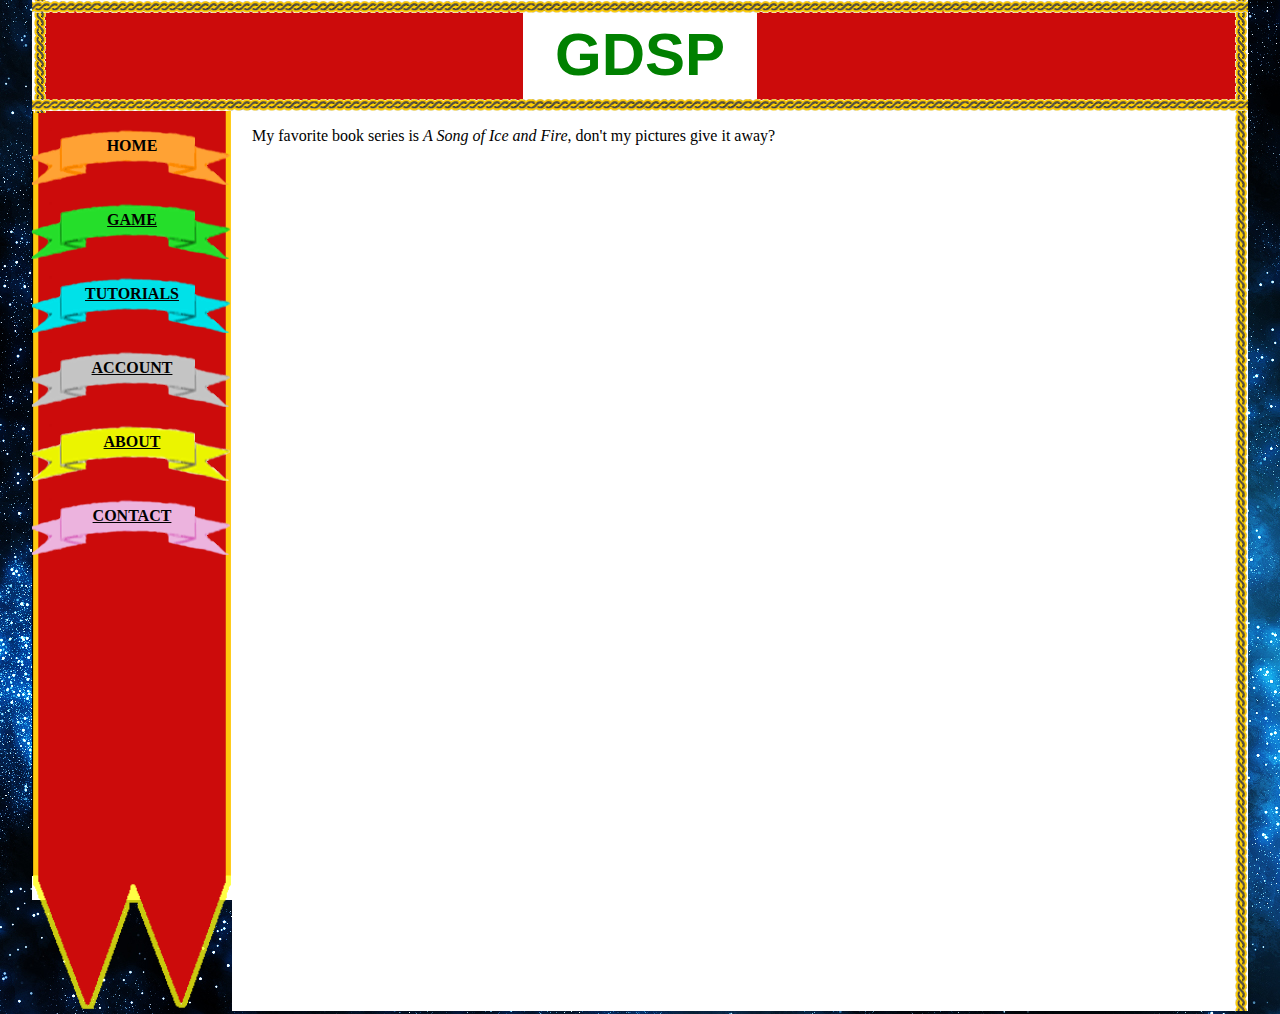
<file: Website/index.html>
<!DOCTYPE html>
<html xmlns="http://www.w3.org/1999/xhtml" lang="en">
<head>
  <title>GDSP</title>
  <meta charset="utf-8" />
  <meta name="Author" content="Gavin Davis" />
  <meta name="generator" content="text" />
  <link rel="shortcut icon" href="CSS/Images/red%20flag.jpg" />
  <link rel="stylesheet" href="CSS/generalformat.css" />
</head>

<body>

<div id="wrapper">

<!-- HEADER -->
<div id="header">

<div id="leftheader">
    <img src="CSS/Images/headerBackground.png" alt="">
</div>

<div id="middleheader">
	<b>GDSP</b>
</div>

<div id="rightheader">
    <img src="CSS/Images/headerBackground.png" alt="">
</div>

</div> <!-- END HEADER -->

<div id="leftbanner">
    <img id="sidebannerbody" src="CSS/Images/sidebannerbody.png" alt=""/><br>
    <img id="bottomsidebanner" src="CSS/Images/bottomsidebanner.png" alt=""/>

<div id="bannerwriting">
    <p class="orange">
        <b>HOME</b>
    </p>
    <p class="green">
        <a href="./game.html" title="Game"><b>GAME</b></a>
    </p>
    <p class="blue">
        <a href="./tutorials.html" title="Tutorials"><b>TUTORIALS</b></a>
    </p>
    <p class="gray">
        <a href="./account.html" title="Account"><b>ACCOUNT</b></a>
    </p>
    <p class="yellow">
        <a href="./about.html" title="About"><b>ABOUT</b></a>
    </p>
    <p class="pink">
        <a href="./contact.html" title="Contact"><b>CONTACT</b></a>
    </p>
</div>

</div> <!-- END LEFTBANNER -->

<div id="main">
<p>
My favorite book series is <i> A Song of Ice and Fire</i>, don't my pictures give it away?
</p>

<div id="mainfoot">
</div> <!-- mainfoot -->

</div> <!-- main -->
</div> <!-- wrapper -->

</body>
</html>
</file>
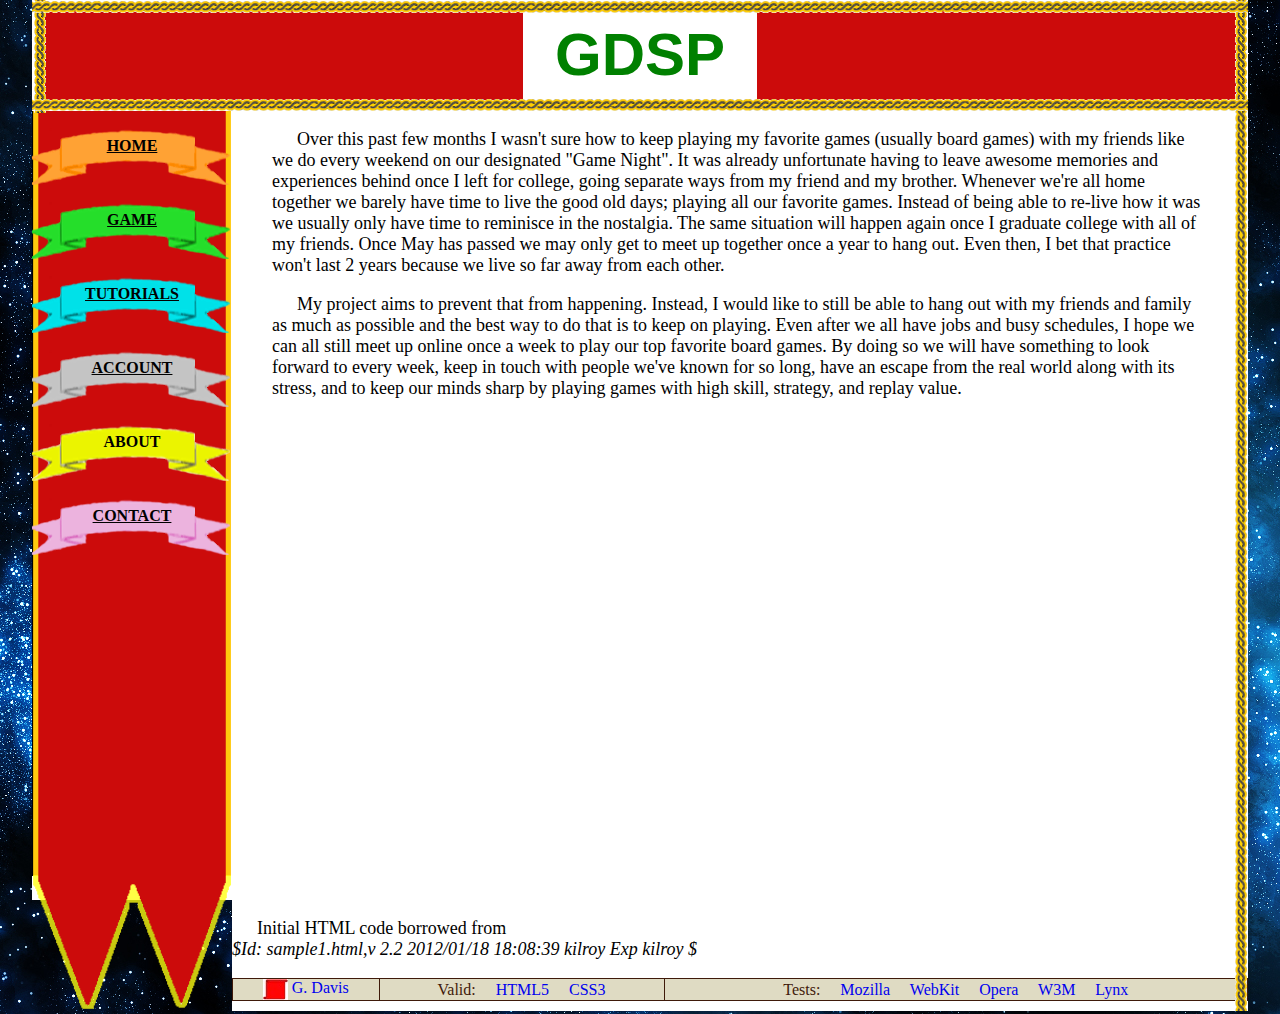
<file: Website/about.html>
<!DOCTYPE html>
<html xmlns="http://www.w3.org/1999/xhtml" lang="en">
<head>
  <title>GDSP</title>
  <meta charset="utf-8" />
  <meta name="Author" content="Gavin Davis" />
  <meta name="generator" content="text" />
  <link rel="shortcut icon" href="CSS/Images/red%20flag.jpg" />
  <link rel="stylesheet" href="CSS/generalformat.css" />
  <link rel="stylesheet" href="CSS/aboutformat.css" />
</head>

<body style="background-color: #000000;">

<div id="wrapper">

<!-- HEADER -->
<div id="header">

<div id="leftheader">
    <img src="CSS/Images/headerBackground.png" alt="">
</div>

<div id="middleheader">
	<b>GDSP</b>
</div>

<div id="rightheader">
    <img src="CSS/Images/headerBackground.png" alt="">
</div>

</div> <!-- END HEADER -->

<div id="leftbanner">
    <img id="sidebannerbody" src="CSS/Images/sidebannerbody.png" alt=""/><br>
    <img id="bottomsidebanner" src="CSS/Images/bottomsidebanner.png" alt=""/>

<div id="bannerwriting">
    <p class="orange">
        <a href="./index.html" title="Home"><b>HOME</b></a>
    </p>
    <p class="green">
        <a href="./game.html" title="Game"><b>GAME</b></a>
    </p>
    <p class="blue">
        <a href="./tutorials.html" title="Tutorials"><b>TUTORIALS</b></a>
    </p>
    <p class="gray">
        <a href="./account.html" title="Account"><b>ACCOUNT</b></a>
    </p>
    <p class="yellow">
        <b>ABOUT</b>
    </p>
    <p class="pink">
        <a href="./contact.html" title="Contact"><b>CONTACT</b></a>
    </p>
</div>
</div> <!-- END LEFTBANNER -->

<div id="main">

<blockquote>
<p>
Over this past few months I wasn't sure how to keep playing my favorite games (usually board games) with my friends like we do every weekend on our designated "Game Night". It was already unfortunate having to leave awesome memories and experiences behind once I left for college, going separate ways from my friend and my brother. Whenever we're all home together we barely have time to live the good old days; playing all our favorite games. Instead of being able to re-live how it was we usually only have time to reminisce in the nostalgia. The same situation will happen again once I graduate college with all of my friends. Once May has passed we may only get to meet up together once a year to hang out. Even then, I bet that practice won't last 2 years because we live so far away from each other.
</p>
<p>
My project aims to prevent that from happening. Instead, I would like to still be able to hang out with my friends and family as much as possible and the best way to do that is to keep on playing. Even after we all have jobs and busy schedules, I hope we can all still meet up online once a week to play our top favorite board games. By doing so we will have something to look forward to every week, keep in touch with people we've known for so long, have an escape from the real world along with its stress, and to keep our minds sharp by playing games with high skill, strategy, and replay value.
</p>
<!-- Other Projects... <p>
Here are a couple cool projects or homeworks I've worked on that I'dlike to share...<br>
<a href="./OtherProjects/Scrapper.cgi" title="Comic Scrapper">Comic Scrapper</a>
</p> -->
</blockquote>

<div id="mainfoot">

<p>
Initial HTML code borrowed from<br>
<i>$Id: sample1.html,v 2.2 2012/01/18 18:08:39 kilroy Exp kilroy $</i>
</p>

<table id="webline">
  <tr>
    <td> <a href="http://gdsp.ignorelist.com"
            title="Link to my home page">
            <img src="CSS/Images/red%20flag.jpg" alt=""/>
            G. Davis
         </a>
    </td>

    <td style="word-spacing:1em;">Valid:
     <a href="http://validator.w3.org/check/referer">HTML5</a>
     <a href="http://jigsaw.w3.org/css-validator/check/referer?profile=css3">
     CSS3</a>
    </td>

    <td style="word-spacing:1em;">Tests:
         <a href="CSS/Images/FFshot.png">Mozilla</a>
         <a href=".WKshot.png">WebKit</a>
         <a href=".OPshot.png">Opera</a>
         <a href=".W3Mshot.png">W3M</a>
         <a href=".LYNXshot.png">Lynx</a>
    </td>
  </tr>
</table>

</div> <!-- END MAINFOOT -->
</div> <!-- END MAIN -->
</div> <!-- END WRAPPER -->

</body>
</html>
</file>
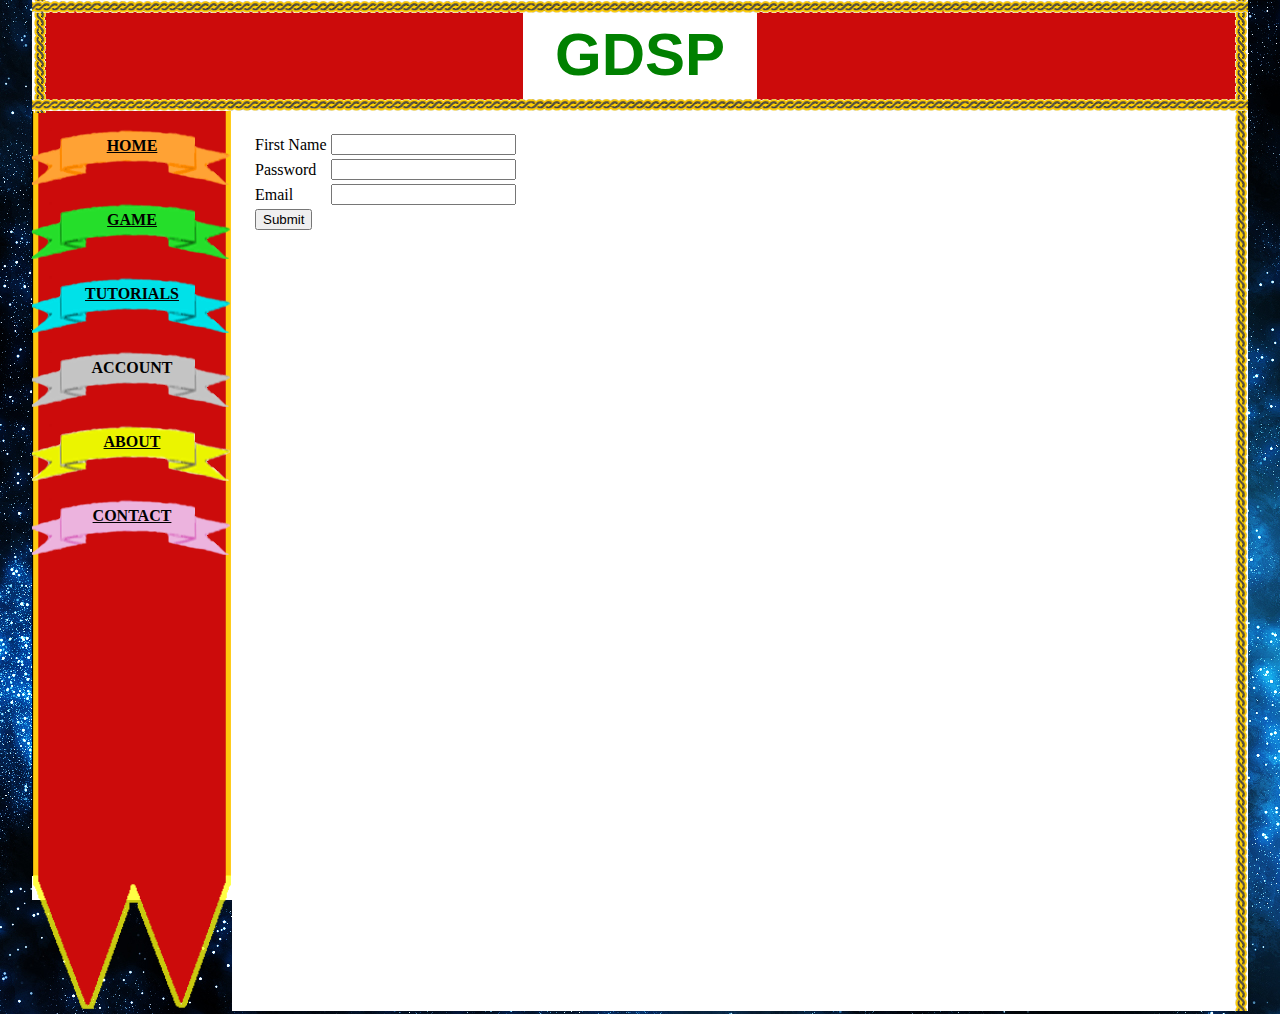
<file: Website/account.html>
<!DOCTYPE html>
<html xmlns="http://www.w3.org/1999/xhtml" lang="en">
<head>
  <title>GDSP</title>
  <meta charset="utf-8" />
  <meta name="Author" content="Gavin Davis" />
  <meta name="generator" content="text" />
  <link rel="shortcut icon" href="CSS/Images/red%20flag.jpg" />
  <link rel="stylesheet" href="CSS/generalformat.css" />
  <link rel="stylesheet" href="CSS/accountformat.css" />
</head>

<body style="background-color: #000000;">

<div id="wrapper">

<!-- HEADER -->
<div id="header">

<div id="leftheader">
    <img src="CSS/Images/headerBackground.png" alt="">
</div>

<div id="middleheader">
	<b>GDSP</b>
</div>

<div id="rightheader">
    <img src="CSS/Images/headerBackground.png" alt="">
</div>

</div> <!-- END HEADER -->

<div id="leftbanner">
    <img id="sidebannerbody" src="CSS/Images/sidebannerbody.png" alt=""/><br>
    <img id="bottomsidebanner" src="CSS/Images/bottomsidebanner.png" alt=""/>

<div id="bannerwriting">
    <p class="orange">
        <a href="./index.html" title="Home"><b>HOME</b></a>
    </p>
    <p class="green">
        <a href="./game.html" title="Game"><b>GAME</b></a>
    </p>
    <p class="blue">
        <a href="./tutorials.html" title="Tutorials"><b>TUTORIALS</b></a>
    </p>
    <p class="gray">
        <b>ACCOUNT</b>
    </p>
    <p class="yellow">
        <a href="./about.html" title="About"><b>ABOUT</b></a>
    </p>
    <p class="pink">
        <a href="./contact.html" title="Contact"><b>CONTACT</b></a>
    </p>
</div>

</div> <!-- END LEFTBANNER -->

<div id="main">

<form action="./index.html" method="get">
<table title="Sign Up Form">
  <tr>
    <td> <label for="firstname"> First Name </label>
    </td>
    <td> <input type="text"
         id="firstname" name="firstname" title="First Name" />
    </td>
  </tr>

  <tr>
    <td> <label for="password"> Password </label>
    </td>
    <td> <input type="password"
         id="password" name="password" title="Password" />
    </td>
  </tr>

  <tr>
    <td> <label for="Email"> Email </label>
    </td>
    <td> <input type="text"
         id="email" name="email" title="Email" />
    </td>
  </tr>

  <tr>
    <td> <input type="submit"/>
    </td>
  </tr>

</table>
</form>

<div id="mainfoot">
</div> <!-- mainfoot -->

</div> <!-- main -->
</div> <!-- wrapper -->

</body>
</html>
</file>
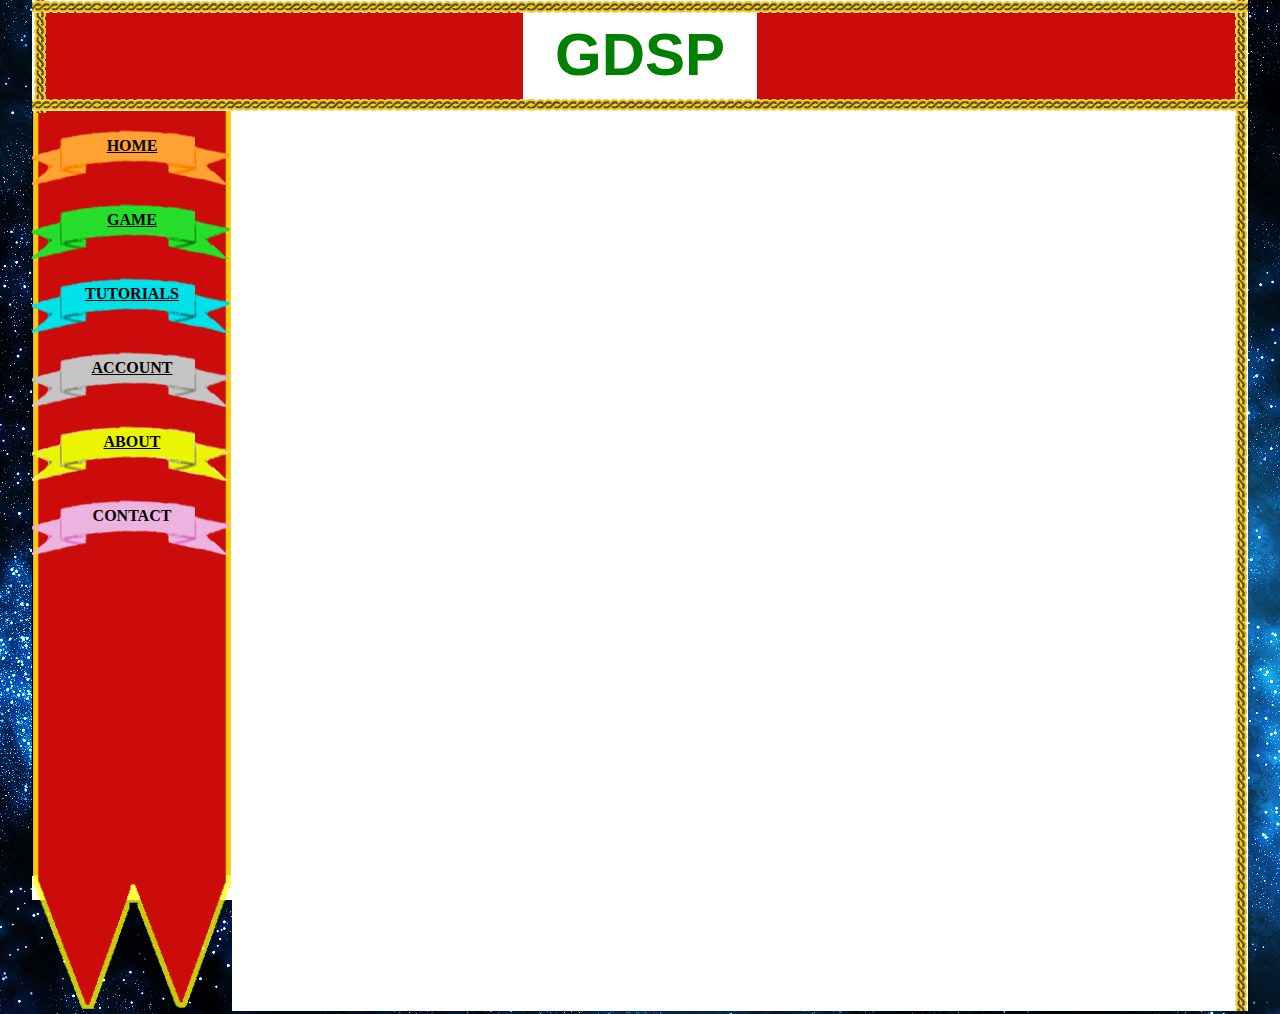
<file: Website/contact.html>
<!DOCTYPE html>
<html xmlns="http://www.w3.org/1999/xhtml" lang="en">
<head>
  <title>GDSP</title>
  <meta charset="utf-8" />
  <meta name="Author" content="Gavin Davis" />
  <meta name="generator" content="text" />
  <link rel="shortcut icon" href="CSS/Images/red%20flag.jpg" />
  <link rel="stylesheet" href="CSS/generalformat.css" />
</head>

<body style="background-color: #000000;">

<div id="wrapper">

<!-- HEADER -->
<div id="header">

<div id="leftheader">
    <img src="CSS/Images/headerBackground.png" alt="">
</div>

<div id="middleheader">
	<b>GDSP</b>
</div>

<div id="rightheader">
    <img src="CSS/Images/headerBackground.png" alt="">
</div>

</div> <!-- END HEADER -->

<div id="leftbanner">
    <img id="sidebannerbody" src="CSS/Images/sidebannerbody.png" alt=""/><br>
    <img id="bottomsidebanner" src="CSS/Images/bottomsidebanner.png" alt=""/>

<div id="bannerwriting">
    <p class="orange">
        <a href="./index.html" title="Home"><b>HOME</b></a>
    </p>
    <p class="green">
        <a href="./game.html" title="Game"><b>GAME</b></a>
    </p>
    <p class="blue">
        <a href="./tutorials.html" title="Tutorials"><b>TUTORIALS</b></a>
    </p>
    <p class="gray">
        <a href="./account.html" title="Account"><b>ACCOUNT</b></a>
    </p>
    <p class="yellow">
        <a href="./about.html" title="About"><b>ABOUT</b></a>
    </p>
    <p class="pink">
        <b>CONTACT</b>
    </p>
</div>

</div> <!-- END LEFTBANNER -->

<div id="main">
<p>

</p>

<div id="mainfoot">
</div> <!-- mainfoot -->

</div> <!-- main -->
</div> <!-- wrapper -->

</body>
</html>
</file>
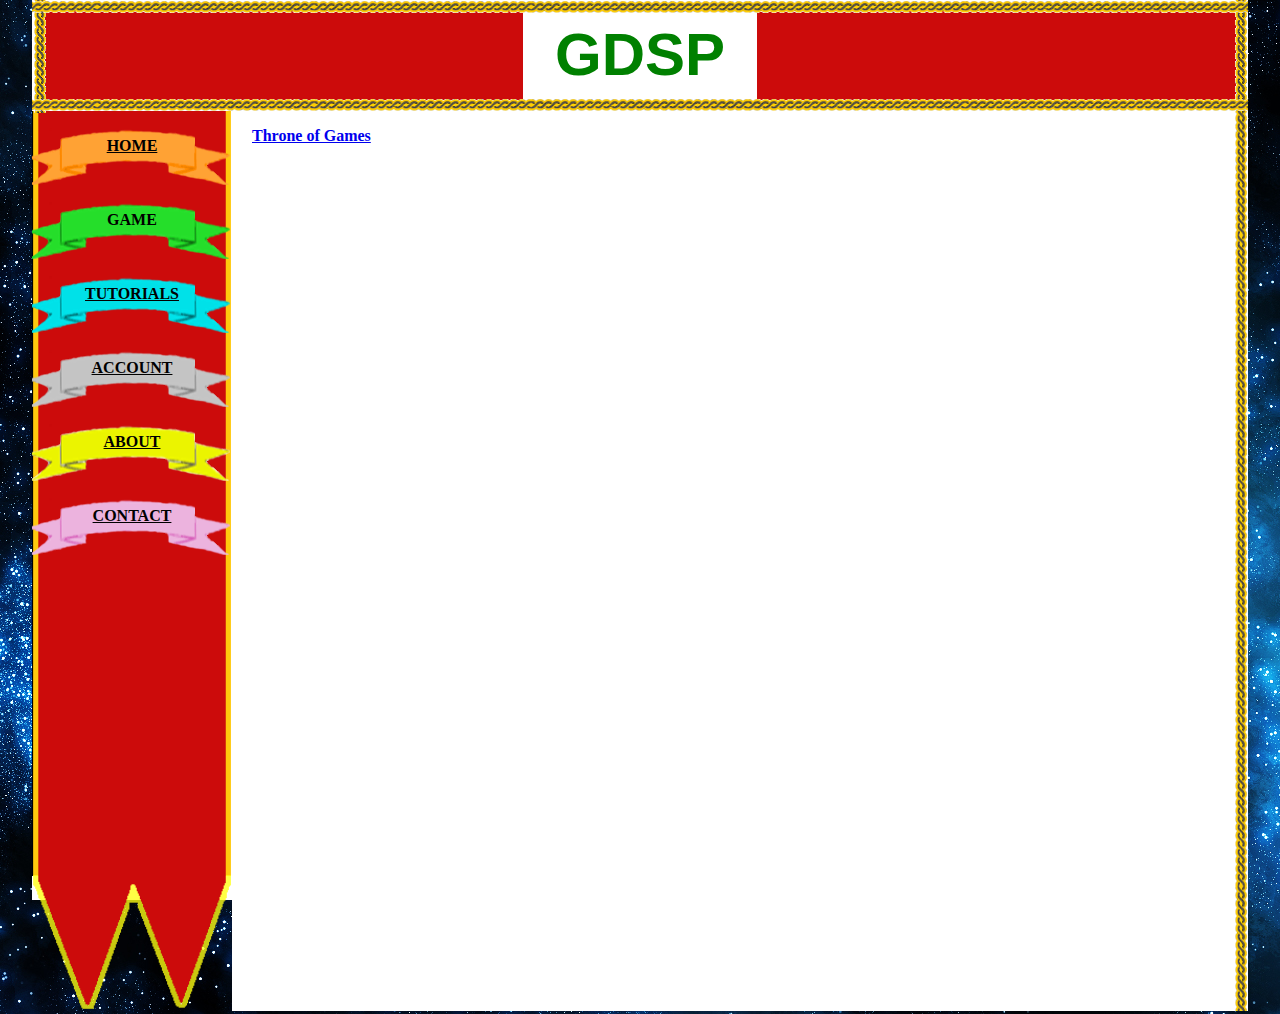
<file: Website/game.html>
<!DOCTYPE html>
<html xmlns="http://www.w3.org/1999/xhtml" lang="en">
<head>
  <title>GDSP</title>
  <meta charset="utf-8" />
  <meta name="Author" content="Gavin Davis" />
  <meta name="generator" content="text" />
  <link rel="shortcut icon" href="CSS/Images/red%20flag.jpg" />
  <link rel="stylesheet" href="CSS/generalformat.css" />
</head>

<body style="background-color: #000000;">

<div id="wrapper">

<!-- HEADER -->
<div id="header">

<div id="leftheader">
    <img src="CSS/Images/headerBackground.png" alt="">
</div>

<div id="middleheader">
	<b>GDSP</b>
</div>

<div id="rightheader">
    <img src="CSS/Images/headerBackground.png" alt="">
</div>

</div> <!-- END HEADER -->

<div id="leftbanner">
    <img id="sidebannerbody" src="CSS/Images/sidebannerbody.png" alt=""/><br>
    <img id="bottomsidebanner" src="CSS/Images/bottomsidebanner.png" alt=""/>

<div id="bannerwriting">
    <p class="orange">
        <a href="./index.html" title="Home"><b>HOME</b></a>
    </p>
    <p class="green">
        <b>GAME</b>
    </p>
    <p class="blue">
        <a href="./tutorials.html" title="Tutorials"><b>TUTORIALS</b></a>
    </p>
    <p class="gray">
        <a href="./account.html" title="Account"><b>ACCOUNT</b></a>
    </p>
    <p class="yellow">
        <a href="./about.html" title="About"><b>ABOUT</b></a>
    </p>
    <p class="pink">
        <a href="./contact.html" title="Contact"><b>CONTACT</b></a>
    </p>
</div>

</div> <!-- END LEFTBANNER -->

<div id="main">
<p>
<a href="Games/ToG.html" title="Play Throne of Games"><b>Throne of Games</b></a>
</p>

<div id="mainfoot">
</div> <!-- mainfoot -->

</div> <!-- main -->
</div> <!-- wrapper -->

</body>
</html>
</file>
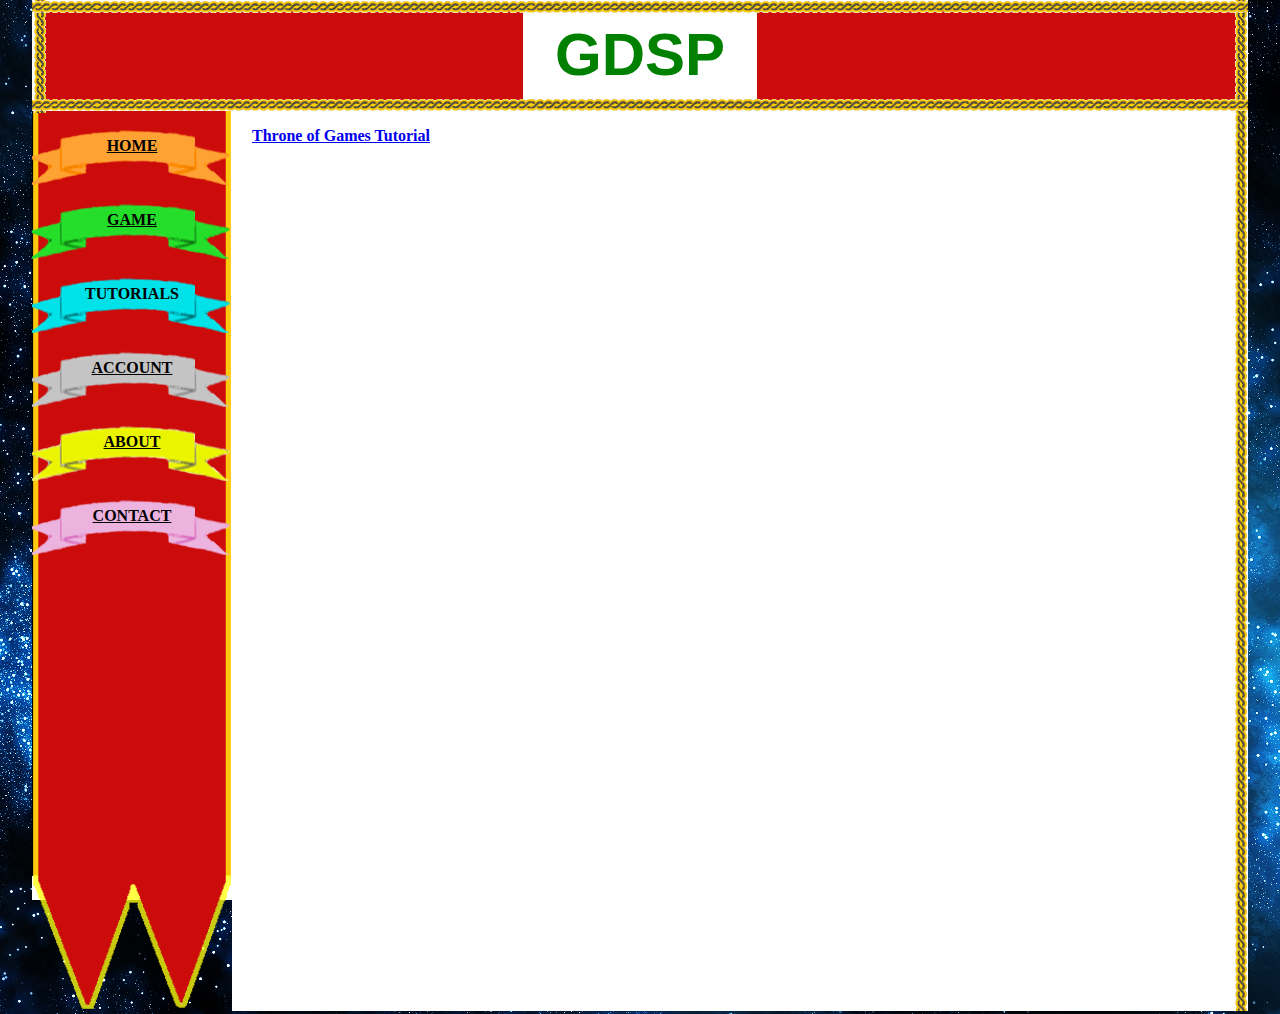
<file: Website/tutorials.html>
<!DOCTYPE html>
<html xmlns="http://www.w3.org/1999/xhtml" lang="en">
<head>
  <title>GDSP</title>
  <meta charset="utf-8" />
  <meta name="Author" content="Gavin Davis" />
  <meta name="generator" content="text" />
  <link rel="shortcut icon" href="CSS/Images/red%20flag.jpg" />
  <link rel="stylesheet" href="CSS/generalformat.css" />
</head>

<body>

<div id="wrapper">

<!-- HEADER -->
<div id="header">

<div id="leftheader">
    <img src="CSS/Images/headerBackground.png" alt="">
</div>

<div id="middleheader">
	<b>GDSP</b>
</div>

<div id="rightheader">
    <img src="CSS/Images/headerBackground.png" alt="">
</div>

</div> <!-- END HEADER -->

<div id="leftbanner">
    <img id="sidebannerbody" src="CSS/Images/sidebannerbody.png" alt=""/><br>
    <img id="bottomsidebanner" src="CSS/Images/bottomsidebanner.png" alt=""/>

<div id="bannerwriting">
    <p class="orange">
        <a href="./index.html" title="Home"><b>HOME</b></a>
    </p>
    <p class="green">
        <a href="./game.html" title="Game"><b>GAME</b></a>
    </p>
    <p class="blue">
        <b>TUTORIALS</b>
    </p>
    <p class="gray">
        <a href="./account.html" title="Account"><b>ACCOUNT</b></a>
    </p>
    <p class="yellow">
        <a href="./about.html" title="About"><b>ABOUT</b></a>
    </p>
    <p class="pink">
        <a href="./contact.html" title="Contact"><b>CONTACT</b></a>
    </p>
</div>

</div> <!-- END LEFTBANNER -->

<div id="main">
<p>
<a href="Tutorials/ToGTutorial.html"><b>Throne of Games Tutorial</b></a>
</p>

<div id="mainfoot">
</div> <!-- mainfoot -->

</div> <!-- main -->
</div> <!-- wrapper -->

</body>
</html>
</file>
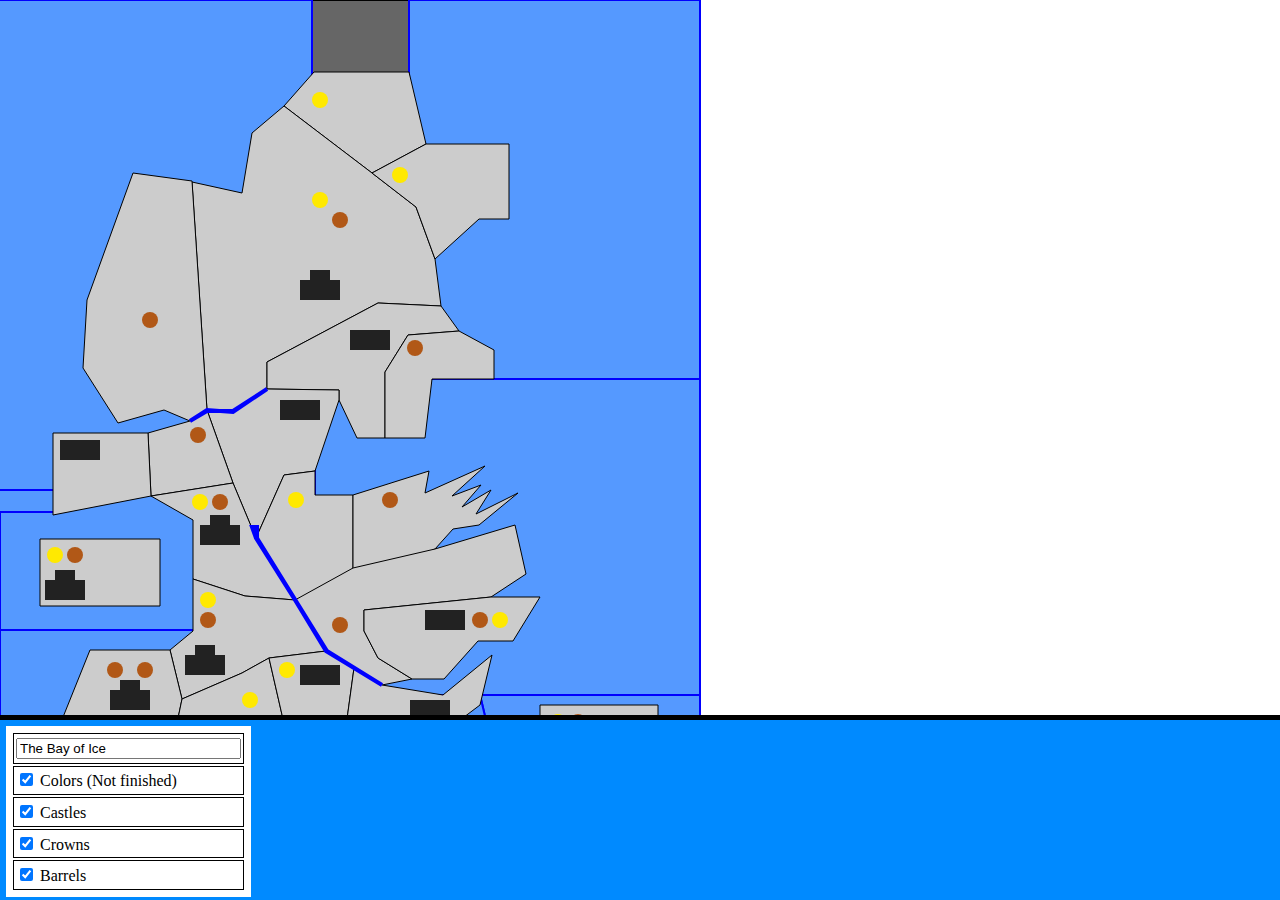
<file: Website/Games/ToG.html>
<!DOCTYPE html>
<html xmlns="http://www.w3.org/1999/xhtml" lang="en">
<head>
  <title>GDSP</title>
  <meta charset="utf-8" />
  <meta name="Author" content="Gavin Davis" />
  <meta name="generator" content="text" />
  <link rel="shortcut icon" href="../CSS/Images/red%20flag.jpg" />
  <link rel="stylesheet" href="../CSS/ToG_Game.css" />
</head>

<body>



<div id="wrapper">

	<div id="board">
	
		<!-- Must have svg created from scratch here in order for SVGPan to work.
			 Cannot use <img> tag -->
		<svg id="svgCanvas" xmlns="http://www.w3.org/2000/svg"
			xmlns:xlink="http://www.w3.org/1999/xlink" overflow="visible">
		<script xlink:href="../JS/SVGPan.js"></script>
			
			<g id="viewport">
			
				<!-- WATER TERRITORIES -->
				<polygon id="ws" class="wildling"
				points="312,0 409,0 409,75 312,75"
				style="fill: #666666; stroke: #000000; stroke-width: 2"/>
			
				<polygon id="The Bay of Ice" class="wsquare" onmouseover="name(this.id)"
				points="-50,0 312,0 312,490 -50,490"
				style="fill: #5599ff; stroke: #0000ff; stroke-width: 2"/>
				
				<polygon id="The Shivering Sea" class="wsquare" onmouseover="name(this.id)"
				points="409,0 700,0 700,379 409,379"
				style="fill: #5599ff; stroke: #0000ff; stroke-width: 2"/>
				
				<polygon id="The Narrow Sea" class="wsquare" onmouseover="name(this.id)"
				points="315,379 700,379 700,695 315,695"
				style="fill: #5599ff; stroke: #0000ff; stroke-width: 2"/>
				
				<polygon id="Shipbreaker Bay" class="wsquare" onmouseover="name(this.id)"
				points="480,695 500,780 460,960 510,1000 600,1000
						700,1000 700,695"
				style="fill: #5599ff; stroke: #0000ff; stroke-width: 2"/>
				
				<polygon id="Blackwater Bay" class="wsquare" onmouseover="name(this.id)"
				points="415,754 480,695 500,780 500,820 415,820"
				style="fill: #5599ff; stroke: #0000ff; stroke-width: 2"/>
				
				<polygon id="Summer Sea" class="wsquare" onmouseover="name(this.id)"
				points="270,1000 700,1000 700,1300 270,1300"
				style="fill: #5599ff; stroke: #0000ff; stroke-width: 2"/>
				
				<polygon id="The Sea of Dorne" class="wsquare" onmouseover="name(this.id)"
				points="340,1030 510,1030 530,1055 490,1080
						475,1110 340,1110"
				style="fill: #5599ff; stroke: #0000ff; stroke-width: 2"/>
				
				<polygon id="West Summer Sea" class="wsquare" onmouseover="name(this.id)"
				points="-50,850 -50,1300 270,1300 270,850"
				style="fill: #5599ff; stroke: #0000ff; stroke-width: 2"/>
				
				<polygon id="Redwyne Straights" class="wsquare" onmouseover="name(this.id)"
				points="25,950 165,950 165,1220 45,1220 25,1200"
				style="fill: #5599ff; stroke: #0000ff; stroke-width: 2"/>
				
				<polygon id="Ironman's Bay" class="wsquare" onmouseover="name(this.id)"
				points="0,492 195,492 195,630 0,630"
				style="fill: #5599ff; stroke: #0000ff; stroke-width: 2"/>
				
				<polygon id="Sunset Sea" class="wsquare" onmouseover="name(this.id)"
				points="-50,490 55,490 55,512 0,512 0,820 100,820
						100,850 -50,850"
				style="fill: #5599ff; stroke: #0000ff; stroke-width: 2"/>
				
				<polygon id="The Golden Sound" class="wsquare" onmouseover="name(this.id)"
				points="0,630 195,630 195,820 0,820"
				style="fill: #5599ff; stroke: #0000ff; stroke-width: 2"/>
				<!-- END WATCER TERRITORIES -->
				
				<!-- LAND TERRITORIES -->
				<polygon id="Castle Black" class="square" onmouseover="name(this.id)"
				points="314,72 284,106 372,173 426,144 409,72"
				style="fill: #cccccc; stroke: #000000; stroke-width: 1"/>
				<circle class="crown" cx="320" cy="100" r="8" fill=#ffe901></circle>
				
				<polygon id="Winterfell" class="square" onmouseover="name(this.id)"
				points="284,106 372,173 416,207 435,259 441,306 378,303 267,362
						267,389 233,412 207,410 192,182 242,193 252,133"
				style="fill: #cccccc; stroke: #000000; stroke-width: 1"/>
				<circle class="crown" cx="320" cy="200" r="8" fill=#ffe901></circle>
				<circle class="barrel" cx="340" cy="220" r="8" fill=#b15817></circle>
				<rect class="castle" x="310" y="270" width="20" height="11"
					style="fill:#222222"></rect>
				<rect class="castle" x="300" y="280" width="40" height="20"
					style="fill:#222222"></rect>
				
				<polygon id="Karhold" class="square" onmouseover="name(this.id)"
				points="372,173 426,144 509,144 509,219 479,219 435,259 416,207"
				style="fill: #cccccc; stroke: #000000; stroke-width: 1"/>
				<circle class="crown" cx="400" cy="175" r="8" fill=#ffe901></circle>
				
				<polygon id="White Harbor" class="square" onmouseover="name(this.id)"
				points="267,389 267,362 378,303 441,306 459,331 408,335 385,372
						385,438 357,438 339,400 339,390"
				style="fill: #cccccc; stroke: #000000; stroke-width: 1"/>
				<rect class="castle" x="350" y="330" width="40" height="20"
					style="fill:#222222"></rect>
				
				<polygon id="Widow's Watch" class="square" onmouseover="name(this.id)"
				points="459,331 408,335 385,372 385,438 425,438 432,379
						494,379 494,350"
				style="fill: #cccccc; stroke: #000000; stroke-width: 1"/>
				<circle class="barrel" cx="415" cy="348" r="8" fill=#b15817></circle>
				
				<polygon id="Stoney Shore" class="square" onmouseover="name(this.id)"
				points="192,181 207,410 190,421 164,410 118,423 83,368 87,300
						133,173"
				style="fill: #cccccc; stroke: #000000; stroke-width: 1"/>
				<circle class="barrel" cx="150" cy="320" r="8" fill=#b15817></circle>
				
				<polygon id="Moat Cailin" class="square" onmouseover="name(this.id)"
				points="207,410 233,412 267,389 339,390 339,400 315,471 284,475
						256,538 233,483"
				style="fill: #cccccc; stroke: #000000; stroke-width: 1"/>
				<rect class="castle" x="280" y="400" width="40" height="20"
					style="fill:#222222"></rect>
				
				<polygon id="Greywater Watch" class="square" onmouseover="name(this.id)"
				points="190,421 207,410 233,483 151,496 148,433"
				style="fill: #cccccc; stroke: #000000; stroke-width: 1"/>
				<circle class="barrel" cx="198" cy="435" r="8" fill=#b15817></circle>
				
				<polygon id="Flint's Finger" class="square" onmouseover="name(this.id)"
				points="148,433 151,496 53,515 53,433"
				style="fill: #cccccc; stroke: #000000; stroke-width: 1"/>
				<rect class="castle" x="60" y="440" width="40" height="20"
					style="fill:#222222"></rect>
				
				<polygon id="Seagard" class="square" onmouseover="name(this.id)"
				points="151,496 233,483 256,538 295,600 245,596 193,579
						193,520"
				style="fill: #cccccc; stroke: #000000; stroke-width: 1"/>
				<circle class="crown" cx="200" cy="502" r="8" fill=#ffe901></circle>
				<circle class="barrel" cx="220" cy="502" r="8" fill=#b15817></circle>
				<rect class="castle" x="210" y="515" width="20" height="11"
					style="fill:#222222"></rect>
				<rect class="castle" x="200" y="525" width="40" height="20"
					style="fill:#222222"></rect>
				
				<polygon id="The Twins" class="square" onmouseover="name(this.id)"
				points="315,471 284,475 256,538 295,600 353,586 353,495
						315,495"
				style="fill: #cccccc; stroke: #000000; stroke-width: 1"/>
				<circle class="crown" cx="296" cy="500" r="8" fill=#ffe901></circle>
				
				<polygon id="The Fingers" class="square" onmouseover="name(this.id)"
				points="353,586 353,495 429,471 425,493 485,466 452,496
						481,485 462,507 491,490 476,514 518,493 479,525
						453,529 435,549"
				style="fill: #cccccc; stroke: #000000; stroke-width: 1"/>
				<circle class="barrel" cx="390" cy="500" r="8" fill=#b15817></circle>
				
				<polygon id="The Mountains of the Moon" class="square" onmouseover="name(this.id)"
				points="295,600 326,651 382,685 412,679 378,658 364,631
						364,610 491,597 526,574 515,525 435,549 353,568"
				style="fill: #cccccc; stroke: #000000; stroke-width: 1"/>
				<circle class="barrel" cx="340" cy="625" r="8" fill=#b15817></circle>
				
				<polygon id="The Eyrie" class="square" onmouseover="name(this.id)"
				points="491,597 364,610 364,631 378,658 412,679 444,679
						478,641 513,641 540,597"
				style="fill: #cccccc; stroke: #000000; stroke-width: 1"/>
				<circle class="crown" cx="500" cy="620" r="8" fill=#ffe901></circle>
				<circle class="barrel" cx="480" cy="620" r="8" fill=#b15817></circle>
				<rect class="castle" x="425" y="610" width="40" height="20"
					style="fill:#222222"></rect>
				
				<polygon id="Pyke" class="square" onmouseover="name(this.id)"
				points="40,539 160,539 160,606 40,606"
				style="fill: #cccccc; stroke: #000000; stroke-width: 1"/>
				<circle class="crown" cx="55" cy="555" r="8" fill=#ffe901></circle>
				<circle class="barrel" cx="75" cy="555" r="8" fill=#b15817></circle>
				<rect class="castle" x="55" y="570" width="20" height="11"
					style="fill:#222222"></rect>
				<rect class="castle" x="45" y="580" width="40" height="20"
					style="fill:#222222"></rect>
				
				<polygon id="Riverrun" class="square" onmouseover="name(this.id)"
				points="245,596 295,600 326,651 269,658 242,673 182,699
						170,650 193,631 193,579"
				style="fill: #cccccc; stroke: #000000; stroke-width: 1"/>
				<circle class="crown" cx="208" cy="600" r="8" fill=#ffe901></circle>
				<circle class="barrel" cx="208" cy="620" r="8" fill=#b15817></circle>
				<rect class="castle" x="195" y="645" width="20" height="11"
					style="fill:#222222"></rect>
				<rect class="castle" x="185" y="655" width="40" height="20"
					style="fill:#222222"></rect>
				
				<polygon id="Lannisport" class="square" onmouseover="name(this.id)"
				points="170,650 182,699 165,781 65,781 55,737 90,650"
				style="fill: #cccccc; stroke: #000000; stroke-width: 1"/>
				<circle class="barrel" cx="145" cy="670" r="8" fill=#b15817></circle>
				<circle class="barrel" cx="115" cy="670" r="8" fill=#b15817></circle>
				<rect class="castle" x="120" y="680" width="20" height="11"
					style="fill:#222222"></rect>
				<rect class="castle" x="110" y="690" width="40" height="20"
					style="fill:#222222"></rect>
				
				<polygon id="Searoad Marches" class="square" onmouseover="name(this.id)"
				points="65,781 165,781 165,877 85,877"
				style="fill: #cccccc; stroke: #000000; stroke-width: 1"/>
				<circle class="barrel" cx="85" cy="797" r="8" fill=#b15817></circle>
				
				<polygon id="Stoney Sept" class="square" onmouseover="name(this.id)"
				points="182,699 165,781 165,800 269,787 288,741 269,658
						242,673"
				style="fill: #cccccc; stroke: #000000; stroke-width: 1"/>
				<circle class="crown" cx="250" cy="700" r="8" fill=#ffe901></circle>
				
				<polygon id="Harrenhal" class="square" onmouseover="name(this.id)"
				points="269,658 288,741 344,741 354,668 326,651"
				style="fill: #cccccc; stroke: #000000; stroke-width: 1"/>
				<circle class="crown" cx="287" cy="670" r="8" fill=#ffe901></circle>
				<rect class="castle" x="300" y="665" width="40" height="20"
					style="fill:#222222"></rect>
				
				<polygon id="Crackclaw Point" class="square" onmouseover="name(this.id)"
				points="354,668 344,741 344,756 415,754 480,705 492,655
						443,695 382,685"
				style="fill: #cccccc; stroke: #000000; stroke-width: 1"/>
				<rect class="castle" x="410" y="700" width="40" height="20"
					style="fill:#222222"></rect>
				
				<polygon id="Dragonstone" class="square" onmouseover="name(this.id)"
				points="540,705 658,705 658,800 540,800"
				style="fill: #cccccc; stroke: #000000; stroke-width: 1"/>
				<circle class="crown" cx="558" cy="722" r="8" fill=#ffe901></circle>
				<circle class="barrel" cx="578" cy="722" r="8" fill=#b15817></circle>
				<rect class="castle" x="558" y="742" width="20" height="11"
					style="fill:#222222"></rect>
				<rect class="castle" x="548" y="752" width="40" height="20"
					style="fill:#222222"></rect>
				
				<polygon id="King's Landing" class="square" onmouseover="name(this.id)"
				points="344,756 330,790 330,877 371,900 415,877 415,754"
				style="fill: #cccccc; stroke: #000000; stroke-width: 1"/>
				<circle class="crown" cx="357" cy="875" r="8" fill=#ffe901></circle>
				<circle class="crown" cx="387" cy="875" r="8" fill=#ffe901></circle>
				<rect class="castle" x="363" y="830" width="20" height="11"
					style="fill:#222222"></rect>
				<rect class="castle" x="353" y="840" width="40" height="20"
					style="fill:#222222"></rect>
				
				<polygon id="The Blackwater" class="square" onmouseover="name(this.id)"
				points="330,877 330,790 344,756 344,741 288,741
						269,787 165,800 165,877"
				style="fill: #cccccc; stroke: #000000; stroke-width: 1"/>
				<circle class="barrel" cx="185" cy="830" r="8" fill=#b15817></circle>
				<circle class="barrel" cx="185" cy="850" r="8" fill=#b15817></circle>
				
				<polygon id="The Reach" class="square" onmouseover="name(this.id)"
				points="371,900 330,877 145,877 180,970 310,970"
				style="fill: #cccccc; stroke: #000000; stroke-width: 1"/>
				<rect class="castle" x="260" y="930" width="40" height="20"
					style="fill:#222222"></rect>
				
				<polygon id="Highgarden" class="square" onmouseover="name(this.id)"
				points="180,970 145,877 85,877 85,970 109,990 156,990"
				style="fill: #cccccc; stroke: #000000; stroke-width: 1"/>
				<circle class="barrel" cx="107" cy="890" r="8" fill=#b15817></circle>
				<circle class="barrel" cx="127" cy="890" r="8" fill=#b15817></circle>
				<rect class="castle" x="108" y="902" width="20" height="11"
					style="fill:#222222"></rect>
				<rect class="castle" x="98" y="912" width="40" height="20"
					style="fill:#222222"></rect>
				
				<polygon id="Oldtown" class="square" onmouseover="name(this.id)"
				points="156,990 109,990 85,1010 85,1103 136,1103"
				style="fill: #cccccc; stroke: #000000; stroke-width: 1"/>
				<rect class="castle" x="108" y="1000" width="20" height="11"
					style="fill:#222222"></rect>
				<rect class="castle" x="98" y="1010" width="40" height="20"
					style="fill:#222222"></rect>
				
				<polygon id="Three Towers" class="square" onmouseover="name(this.id)"
				points="136,1103 97,1103 136,1200 180,1200 220,1125
						220,1050 200,1050"
				style="fill: #cccccc; stroke: #000000; stroke-width: 1"/>
				<circle class="barrel" cx="135" cy="1140" r="8" fill=#b15817></circle>
				
				<polygon id="Dornish Marches" class="square" onmouseover="name(this.id)"
				points="288,970 180,970 156,990 136,1103 200,1050 220,1050
						220,1020 288,1020"
				style="fill: #cccccc; stroke: #000000; stroke-width: 1"/>
				<circle class="crown" cx="172" cy="1042" r="8" fill=#ffe901></circle>
				
				<polygon id="Prince's Pass" class="square" onmouseover="name(this.id)"
				points="288,1020 220,1020 220,1125 288,1125"
				style="fill: #cccccc; stroke: #000000; stroke-width: 1"/>
				<circle class="crown" cx="244" cy="1110" r="8" fill=#ffe901></circle>
				<circle class="barrel" cx="264" cy="1110" r="8" fill=#b15817></circle>
				
				<polygon id="Starfall" class="square" onmouseover="name(this.id)"
				points="288,1125 220,1125 180,1200 180,1250 288,1250"
				style="fill: #cccccc; stroke: #000000; stroke-width: 1"/>
				<circle class="barrel" cx="266" cy="1230" r="8" fill=#b15817></circle>
				<rect class="castle" x="210" y="1220" width="40" height="20"
					style="fill:#222222"></rect>
				
				<polygon id="The Boneway" class="square" onmouseover="name(this.id)"
				points="288,970 288,1110 340,1110 340,970"
				style="fill: #cccccc; stroke: #000000; stroke-width: 1"/>
				<circle class="crown" cx="315" cy="1095" r="8" fill=#ffe901></circle>
				
				<polygon id="Yronwood" class="square" onmouseover="name(this.id)"
				points="345,1110 288,1110 288,1185 420,1185"
				style="fill: #cccccc; stroke: #000000; stroke-width: 1"/>
				<rect class="castle" x="300" y="1160" width="40" height="20"
					style="fill:#222222"></rect>
				
				<polygon id="Salt Shore" class="square" onmouseover="name(this.id)"
				points="470,1185 288,1185 288,1250 470,1250"
				style="fill: #cccccc; stroke: #000000; stroke-width: 1"/>
				<circle class="barrel" cx="380" cy="1220" r="8" fill=#b15817></circle>
				
				<polygon id="Sunspear" class="square" onmouseover="name(this.id)"
				points="345,1110 420,1185 470,1185 470,1250 500,1250
						530,1055 490,1080 475,1110"
				style="fill: #cccccc; stroke: #000000; stroke-width: 1"/>
				<circle class="crown" cx="496" cy="1172" r="8" fill=#ffe901></circle>
				<circle class="barrel" cx="476" cy="1172" r="8" fill=#b15817></circle>
				<rect class="castle" x="476" y="1130" width="20" height="11"
					style="fill:#222222"></rect>
				<rect class="castle" x="466" y="1140" width="40" height="20"
					style="fill:#222222"></rect>
				
				<polygon id="Kingswood" class="square" onmouseover="name(this.id)"
				points=" 415,810 415,877 371,900 310,970 340,970 430,920 500,920
						500,780"
				style="fill: #cccccc; stroke: #000000; stroke-width: 1"/>
				<circle class="crown" cx="350" cy="947" r="8" fill=#ffe901></circle>
				<circle class="barrel" cx="370" cy="932" r="8" fill=#b15817></circle>
				
				<polygon id="Storm's End" class="square" onmouseover="name(this.id)"
				points="340,970 430,920 500,920 460,960 525,960 510,1030
						340,1030"
				style="fill: #cccccc; stroke: #000000; stroke-width: 1"/>
				<rect class="castle" x="456" y="1000" width="40" height="20"
					style="fill:#222222"></rect>
				
				<polygon id="The Arbor" class="square" onmouseover="name(this.id)"
				points="20,1120 55,1120 85,1200 75,1220 55,1250 20,1200"
				style="fill: #cccccc; stroke: #000000; stroke-width: 1"/>
				<circle class="crown" cx="55" cy="1227" r="8" fill=#ffe901></circle>
				<!-- END LAND TERRITORIES -->
				
				<!-- RIVERS -->
				<polygon
				points="190,421 207,410 207,410 233,412 267,389 233,411
						207,411"
				style="fill: #0000ff; stroke: #0000ff; stroke-width:4"/>
				
				<polygon
				points="252,527 256,538 295,600 326,651 382,685 327,651
						257,538 257,527"
				style="fill: #0000ff; stroke: #0000ff; stroke-width:4"/>
				
				<polygon
				points="180,1200 220,1125 220,1100 219,1125"
				style="fill: #0000ff; stroke: #0000ff; stroke-width:4"/>
				<!-- END RIVERS -->
			</g>
		
		</svg>

	</div> <!-- END BOARD -->

	<div id="options">
		<table id="optionsTable">
		<tbody>
			<tr>
				<td>
				<input id="namebox" type="text" value="" size=25 readonly>
				</td>
			</tr>
			<tr>
				<td>
				<input id="colors" type="checkbox" onclick="toggleColors()" checked> Colors (Not finished)
				</td>
			</tr>
			<tr>
				<td>
				<input id="castles" type="checkbox" onclick="toggleCastles()"  checked> Castles
				</td>
			</tr>
			<tr>
				<td>
				<input id="crowns" type="checkbox" onclick="toggleCrowns()"  checked> Crowns
				</td>
			</tr>
			<tr>
				<td>
				<input id="barrels" type="checkbox" onclick="toggleBarrels()"  checked> Barrels
				</td>
			</tr>
		</tbody>
		</table>
	</div> <!-- END OPTIONS -->

</div> <!-- END WRAPPER -->
<script type="text/javascript" src="../JS/options.js"></script>

</body>
</html>
</file>
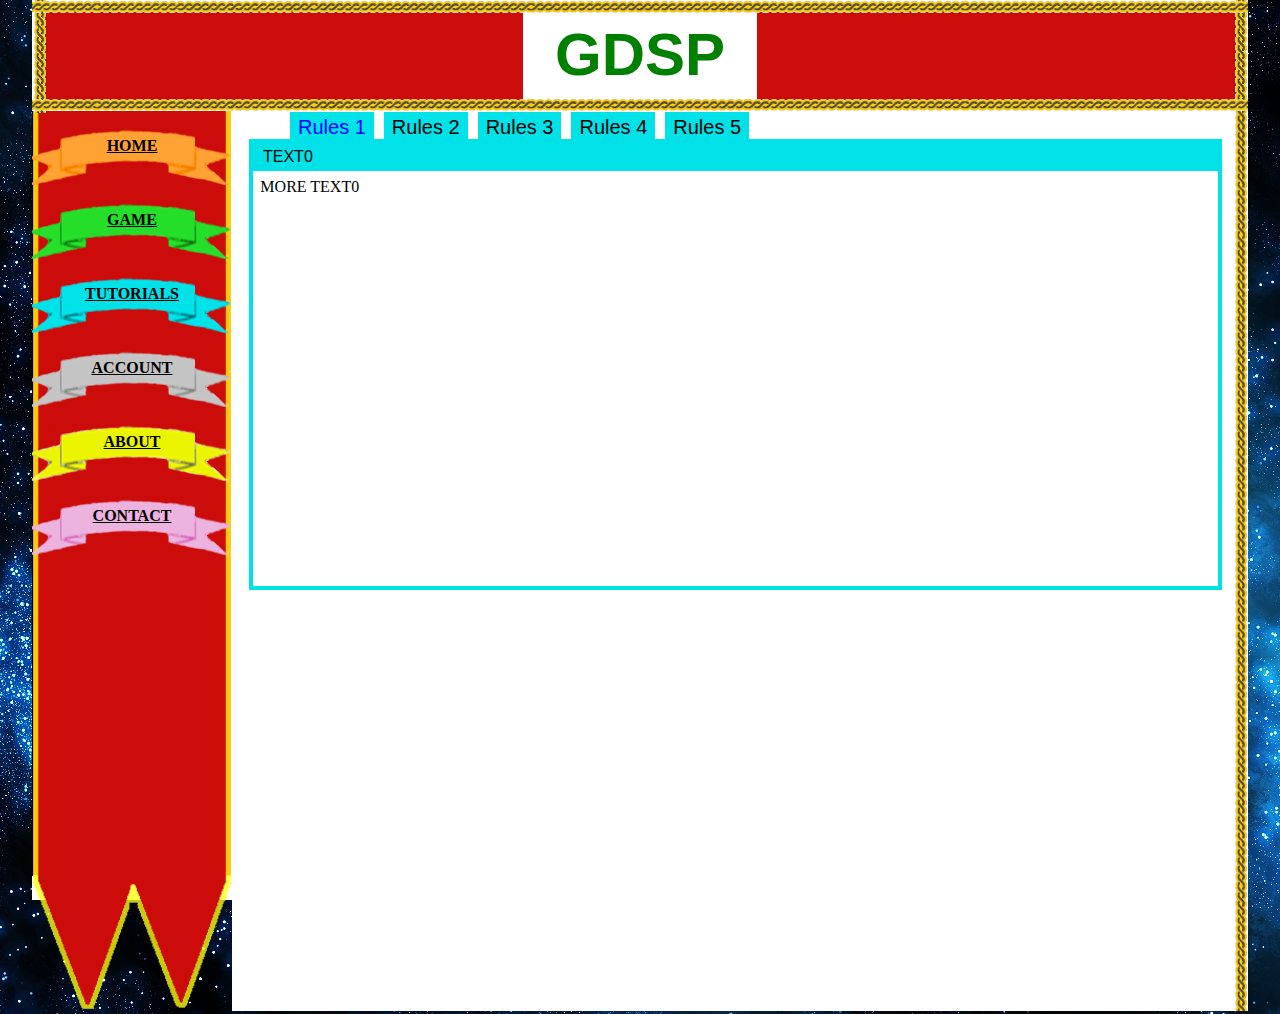
<file: Website/Tutorials/ToGTutorial.html>
<!DOCTYPE html>
<html xmlns="http://www.w3.org/1999/xhtml" lang="en">
<head>
  <title>GDSP</title>
  <meta charset="utf-8" />
  <meta name="Author" content="Gavin Davis" />
  <meta name="generator" content="text" />
  <link rel="shortcut icon" href="../CSS/Images/red%20flag.jpg" />
  <link rel="stylesheet" href="../CSS/generalformat.css" />
  <link rel="stylesheet" href="../CSS/tutorialformat.css" />
</head>

<body style="background-color: #000000;">

<div id="wrapper">

<!-- HEADER -->
<div id="header">

<div id="leftheader">
    <img src="../CSS/Images/headerBackground.png" alt="">
</div>

<div id="middleheader">
	<b>GDSP</b>
</div>

<div id="rightheader">
    <img src="../CSS/Images/headerBackground.png" alt="">
</div>

</div> <!-- END HEADER -->

<div id="leftbanner">
    <img id="sidebannerbody" src="../CSS/Images/sidebannerbody.png" alt=""/><br>
    <img id="bottomsidebanner" src="../CSS/Images/bottomsidebanner.png" alt=""/>

<div id="bannerwriting">
    <p class="orange">
        <a href="../index.html" title="Home"><b>HOME</b></a>
    </p>
    <p class="green">
        <a href="../game.html" title="Game"><b>GAME</b></a>
    </p>
    <p class="blue">
        <a href="../tutorials.html" title="Tutorials"><b>TUTORIALS</b></a>
    </p>
    <p class="gray">
        <a href="../account.html" title="Account"><b>ACCOUNT</b></a>
    </p>
    <p class="yellow">
        <a href="../about.html" title="About"><b>ABOUT</b></a>
    </p>
    <p class="pink">
        <a href="../contact.html" title="Contact"><b>CONTACT</b></a>
    </p>
</div>

</div> <!-- END LEFTBANNER -->

<div id="main">

<div class="tabblock">
<ul class="tabsbar">
  <li id="rules0" class="thistab"
      title="">Rules 1</li>
  <li id="rules1"
      title="">Rules 2</li>
  <li id="rules2"
      title="">Rules 3</li>
  <li id="rules3"
      title="">Rules 4</li>
  <li id="rules4"
      title="">Rules 5</li>
</ul>

<div class="cardstack">
<div class="card">
<div class="banner">
TEXT0
</div>
<div class="content">
MORE TEXT0
</div>
</div>

<div class="card" style="display: none;">
<div class="banner">
TEXT1
</div>
<div class="content">
MORE TEXT1
</div>
</div>

<div class="card" style="display: none;">
<div class="banner">
TEXT2
</div>
<div class="content">
MORE TEXT2
</div>
</div>

<div class="card" style="display: none;">
<div class="banner">
TEXT3
</div>
<div class="content">
MORE TEXT3
</div>
</div>

<div class="card" style="display: none;">
<div class="banner">
TEXT4
</div>
<div class="content">
MORE TEXT4
</div>
</div>

</div>
</div>

<div id="mainfoot">
</div> <!-- mainfoot -->

</div> <!-- main -->
</div> <!-- wrapper -->

<script type="text/javascript" src="../JS/tabs.js"></script>

</body>
</html>
</file>
<file: Website/CSS/generalformat.css>
/* generalformat.css
 *
 * Gavin Davis
 */

#wrapper {
    top: 0px;
    width: 95%;
    height: 100%;
    min-height: 550px;
    min-width: 900px;
    left: 5%;
    margin-left: -2.5%;
    background-color: #ffffff;
    z-index: -1;
    position: absolute;
}

#header {
    width: 100%;
    height: 113px;
    text-align: center;
    background-color: #000000;

    background:
    url(Images/borderImage.png) bottom repeat-x,
    url(Images/borderImage.png) top repeat-x,
    url(Images/borderImageSide.png) left repeat-y,
    url(Images/borderImageSide.png) right repeat-y;

    position: absolute;
}

#leftheader img{
    top: 3px;
    left: 5px;
    height: 102px;
    width: 40%;
    z-index: -1;
    position: absolute;
}

#middleheader {
    top: 0px;
    left: 40%;
    right: 40%;
    text-align: center;
    z-index: -1;

    font-family:"Veranda", Arial, serif;
    color: Green;
    font-size: 60px;
    line-height: 110px;

    position: absolute;
}

#rightheader img {
    top: 3px;
    right: 5px;
    height: 102px;
    width: 40%;
    z-index: -1;
    position: absolute;
}

#leftbanner {
    height: 100%;
    min-height: 500px;
    top: 111px;
    left: 0px;
    z-index: -1;
    position: absolute;
}

#sidebannerbody {
    width: 200px;
    height: 85%;
}

#bottomsidebanner {
    margin-top: -5px;
    width: 200px;
    height: 15%;
}

#bannerwriting {
    top: 0px;
    width: 100%;
    height: 100%;
    text-align: center;
    position: absolute;
}

#bannerwriting p {
    padding-top: 10px;
    padding-bottom: 30px;
}

.orange {
    background:
    url(Images/orangeFlag.png) no-repeat;
}

.yellow {
    background:
    url(Images/yellowFlag.png) no-repeat;
}

.green {
    background:
    url(Images/greenFlag.png) no-repeat;
}

.blue {
    background:
    url(Images/blueFlag.png) no-repeat;
}

.gray {
    background:
    url(Images/grayFlag.png) no-repeat;
}

.pink {
    background:
    url(Images/pinkFlag.png) no-repeat;
}

#bannerwriting p a {
    color: black;
}

#main {
    top: 111px;
    min-height: 500px;
    right: 0px;
    left: 200px;
    height: 100%;
    background-color: #ffffff;
    background:
    url(Images/borderImageSide.png) right repeat-y;

    position: absolute;
}

#mainfoot {
    height: 111px;
    bottom: 0px;
    width: 100%;
    background-color: #ffffff;
    z-index: -1;
    position: absolute;
}

#main p {
	text-indent: 20px;
}

body {
    background:
    url(Images/background.png) no-repeat;
}
</file>
<file: Website/CSS/aboutformat.css>
/* aboutformat.css
 *
 *
 * Gavin Davis
 *
 */

#main p {
    text-indent: 25px;
    font-size: 18px;
}

table#webline {
    bottom: 100%;
    width: 100%;
    color: #3f1a0a;
    background: #dfdbc3;
    border: 1px solid #3f1a0a;
    border-collapse: collapse;
}

table#webline tr {
    text-align: center;
    margin: 0px;
    padding: 0px;
    border: 1px solid #3f1a0a;
}

table#webline tr td {
    border:  1px solid #3f1a0a;
    margin: 0px;
    padding: 0px;
}

table#webline tr td a {
    text-decoration: none;
    margin: 0px;
    padding: 0px;
}

table#webline tr td a:hover {
    text-decoration: underline;
}

table#webline tr td img {
    vertical-align:middle;
    border:none;
    margin: 0px;
    padding: 0px;
}
</file>
<file: Website/CSS/accountformat.css>
/* accountformat.css
 *
 *
 * Gavin Davis
 *
 */

#main {
    
}

#main form {
    margin-left: 20px;
    margin-top: 20px;
}
</file>
<file: Website/CSS/ToG_Game.css>
/* GoT_Game.css
 *
 * Gavin Davis
 *
 */

 #wrapper {
	top: 0px;
	left: 0px;
	height: 100%;
	width: 100%;
	position: absolute;
 }
 
#board {
	height: 100%;
	background-color: #ffffff;
	z-index: -1;
}

.zin {
	width: 30px;
	top: 10px;
	right: 10px;
	position: absolute;
}

.zout {
	width: 30px;
	top: 40px;
	right: 10px;
	position: absolute;
}

#options {
	bottom: 0px;
	width: 100%;
	min-height: 180px;
	min-width: 600px;
	border-top: 5px solid black;
	position: absolute;
	background-image: url(Images/optionsBackground.png);
}

#optionsTable {
	top: 5px;
	left: 5px;
	width: 10%;
	height: 171px;
	margin: 1px;
	padding: 5px;
	background-color: #ffffff;
	position: absolute;
}

#optionsTable td {
	border: 1px solid #000000;
	padding: 2px;
}
</file>
<file: Website/CSS/tutorialformat.css>
/* nav.css - make some pretty navigation
 *
 * D Provine, 13 Feb 2013
 */

.tabblock {
	
}

.tabsbar {
     background: inherit;
         margin: 0px 15px;
    padding-top: 5px;
}

.tabsbar li {
            list-style-type: none;
                    display: inline;
                     margin: 0px 3px;
                    padding: 4px 8px 1px 8px;
           background-color: #00e1e8;
                      color: black;
				font-family:"Helvetica", Times, sans-serif;
				  font-size: 20px;
                    z-index: -1;
}

.tabsbar li.thistab {
               color: #0000ff;
    background-color: #00e1e8;
             z-index: 1;
}

.cardstack {
    background-color: white;
			position: relative;
			  border: 4px solid #00e1e8;
			   width: 95%;
		 margin-left: 17px;
			 z-index: 0;
}

.cardstack p {
    margin: 1ex;
}

.content {
    margin: 1ex;
    min-height: 400px;
    overflow: scroll;
}

.content select {
         font-size: 100%;
           width: 90%;
          height: 19em;
     margin-left: auto;
    margin-right: auto;
          border: 1px solid #8b0000;
}

.card div.banner {
             padding: 5px 10px;
    background-color: #00e1e8;
               color: #000000;
		 font-family:"Helvetica", Times, sans-serif;
}
</file>
